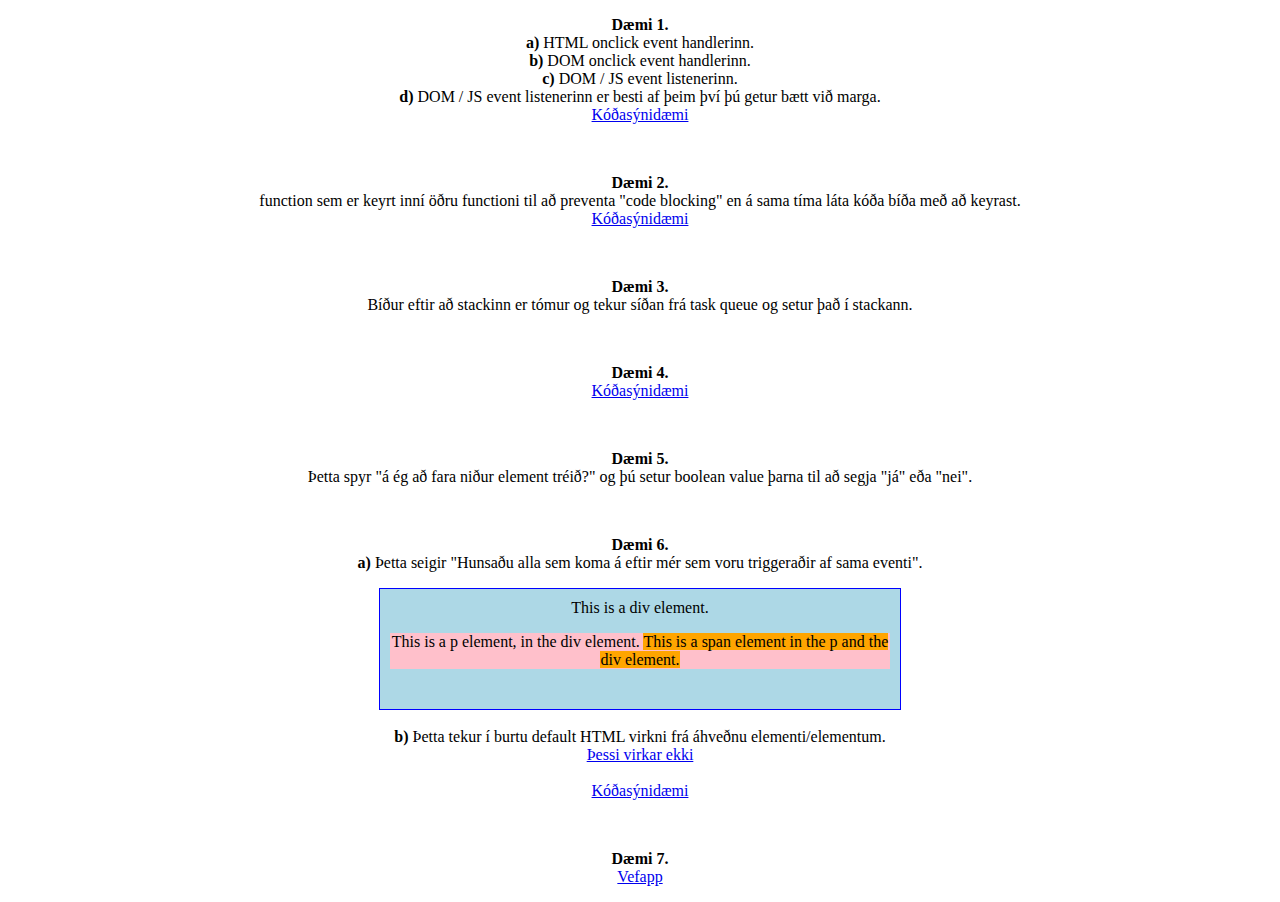
<file: Verkefni_8/index.html>
<!DOCTYPE html>
<html>
	<head>
		<meta charset="utf-8">
		<title>Verkefni 8</title>
		<link rel="stylesheet" type="text/css" href="css.css">
	</head>
	<body>

		<p><strong>Dæmi 1.</strong><br>
		<strong onclick="test()">a)</strong> HTML onclick event handlerinn.<br>
		<strong id="b">b)</strong> DOM onclick event handlerinn.<br>
		<strong id="c">c)</strong> DOM / JS event listenerinn.<br>
		<strong>d)</strong> DOM / JS event listenerinn er besti af þeim því þú getur bætt við marga.<br>
		<a href="js2.js">Kóðasýnidæmi</a></p><br>

		<p><strong>Dæmi 2.</strong><br>
		function sem er keyrt inní öðru functioni til að preventa "code blocking" en á sama tíma láta kóða bíða með að keyrast.<br>
		<a href="js2.js">Kóðasýnidæmi</a></p><br>

		<p><strong>Dæmi 3.</strong><br>
		Bíður eftir að stackinn er tómur og tekur síðan frá task queue og setur það í stackann.</p><br>

		<p id="username"><strong>Dæmi 4.</strong><br>
		<a href="js2.js">Kóðasýnidæmi</a></p><br>

		<p><strong>Dæmi 5.</strong><br>
		Þetta spyr "á ég að fara niður element tréið?" og þú setur boolean value þarna til að segja "já" eða "nei".</p><br>

		<p><strong>Dæmi 6.</strong><br>
		<strong>a)</strong> Þetta seigir "Hunsaðu alla sem koma á eftir mér sem voru triggeraðir af sama eventi".<br>
			<div id="d">
				This is a div element.
				<p id="p">This is a p element, in the div element.
					<span id="s">This is a span element in the p and the div element.</span>
				</p>
			</div><br>
		<strong>b)</strong> Þetta tekur í burtu default HTML virkni frá áhveðnu elementi/elementum.<br>
			<a href="js2.js" id="ekkivirka">Þessi virkar ekki</a><br><br>
		<a href="js2.js">Kóðasýnidæmi</a></p><br>

		<p><strong>Dæmi 7.</strong><br>
		<a href="vefapp.html">Vefapp</a></p>

		<script src="js2.js"></script>

	</body>
</html>
</file>
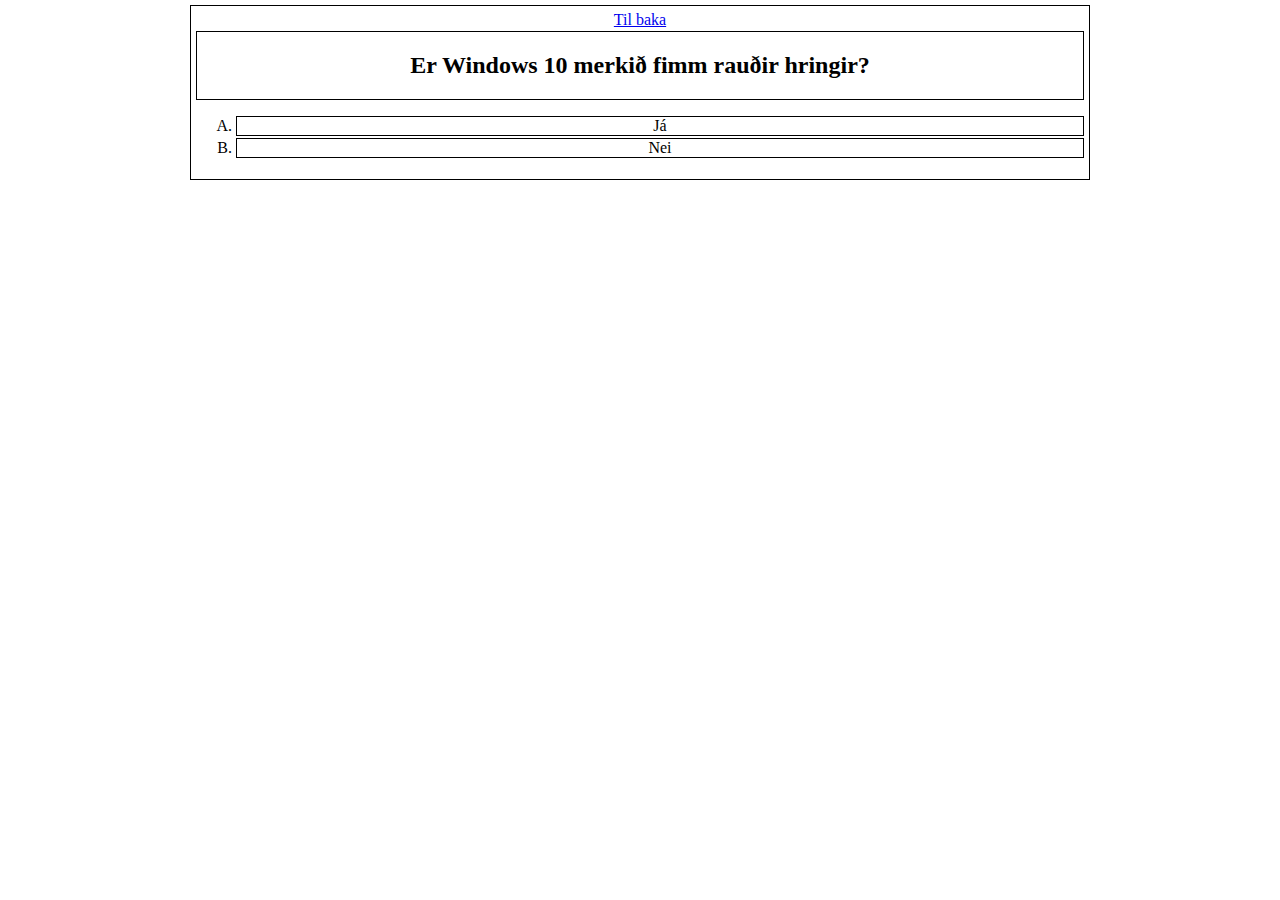
<file: Verkefni_8/vefapp.html>
<!DOCTYPE html>
<html>

	<head>

		<meta charset="UTF-8">
		<title>Vefapp</title>
		<link rel="stylesheet" type="text/css" href="css.css">

	</head>

	<body>

		<!-- Container div -->
		<div id="container">

			<!-- Til baka "takki" -->
			<a href="index.html">Til baka</a>

			<!-- Spurningarnar -->
			<div class="spurningar">
				<h2 id="spurning"></h2>
			</div>

			<!-- Svorin -->
			<div id="svarmoguleikar" class="svor"></div>

		<!-- Endir container div -->
		</div>

		<!-- Javascript <3 -->
		<script src="js.js"></script>

	</body>

</html>
</file>
<file: Verkefni_8/css.css>
body {
	text-align: center;
	width: 900px;
	margin: 0 auto;
}

#container {
	padding: 5px;
  border: 1px solid black;
  margin: 5px auto;
}

.spurningar {
  cursor: default;
  border: 1px solid black;
  margin: 2px auto;
}

.red {
  background-color: red;
}

.green {
  background-color: green;
}

#svar0 {
  cursor: pointer;
  border: 1px solid black;
  margin: 2px auto;
}

#svar1 {
  cursor: pointer;
  border: 1px solid black;
  margin: 2px auto;
}

#svar2 {
  cursor: pointer;
  border: 1px solid black;
  margin: 2px auto;
}

#svar3 {
  cursor: pointer;
  border: 1px solid black;
  margin: 2px auto;
}

#d {
  height:100px;
  width:500px;
  padding:10px;
  border:1px solid blue;
  background-color:lightblue;
  cursor:pointer;
  margin: 0 auto;
}
#p {
  background-color:pink;
  cursor:pointer;
}
#s {
  background-color:orange;
  cursor:pointer;
}
</file>
